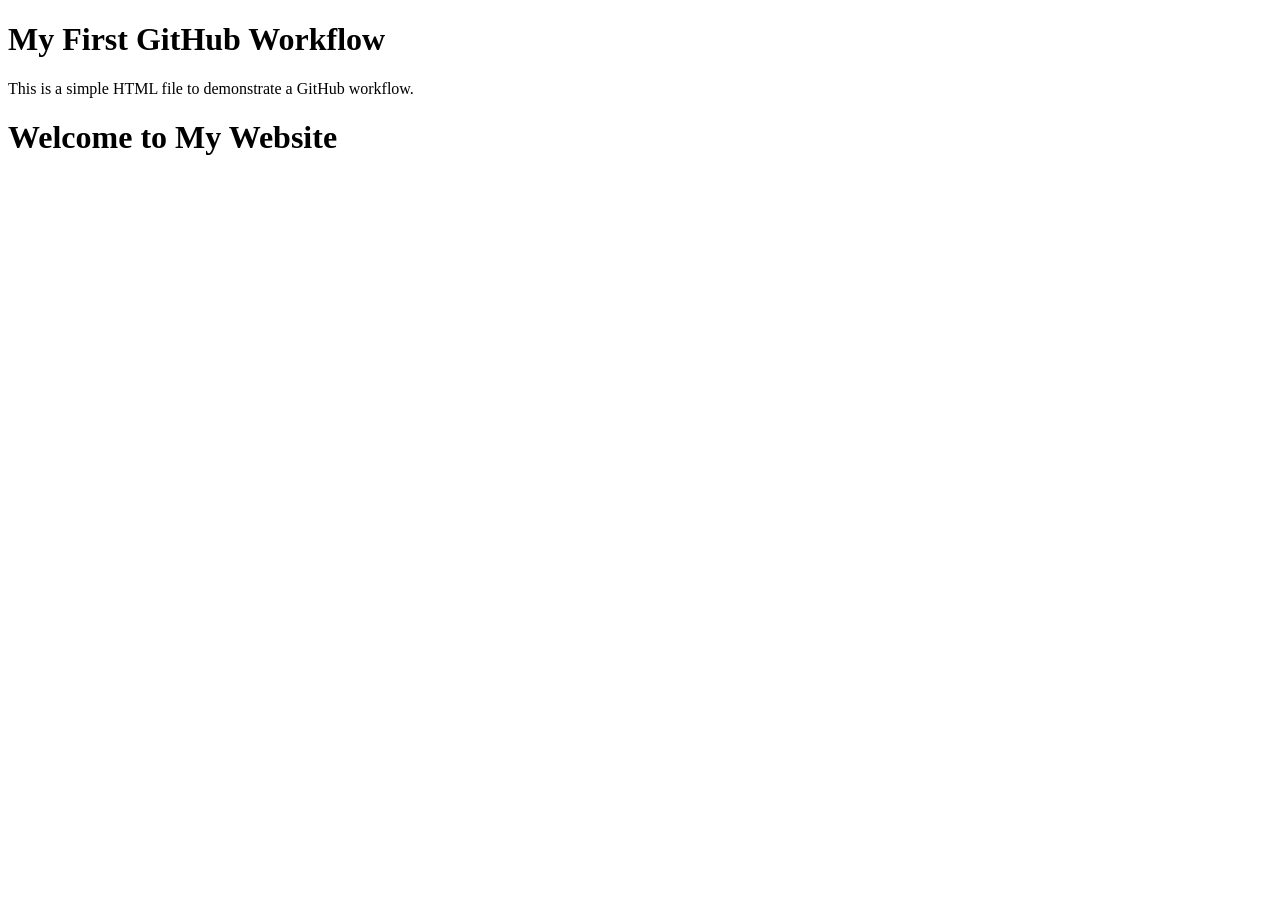
<file: index.html>
<!DOCTYPE html>
<html lang="en">
  <head>
    <meta charset="UTF-8" />
    <meta name="viewport" content="width=device-width, initial-scale=1.0" />
    <title>Document</title>
  </head>
  <body>
    <h1>My First GitHub Workflow</h1>
    <p>This is a simple HTML file to demonstrate a GitHub workflow.</p>
    <h1>Welcome to My Website</h1>
  </body>
</html>
</file>
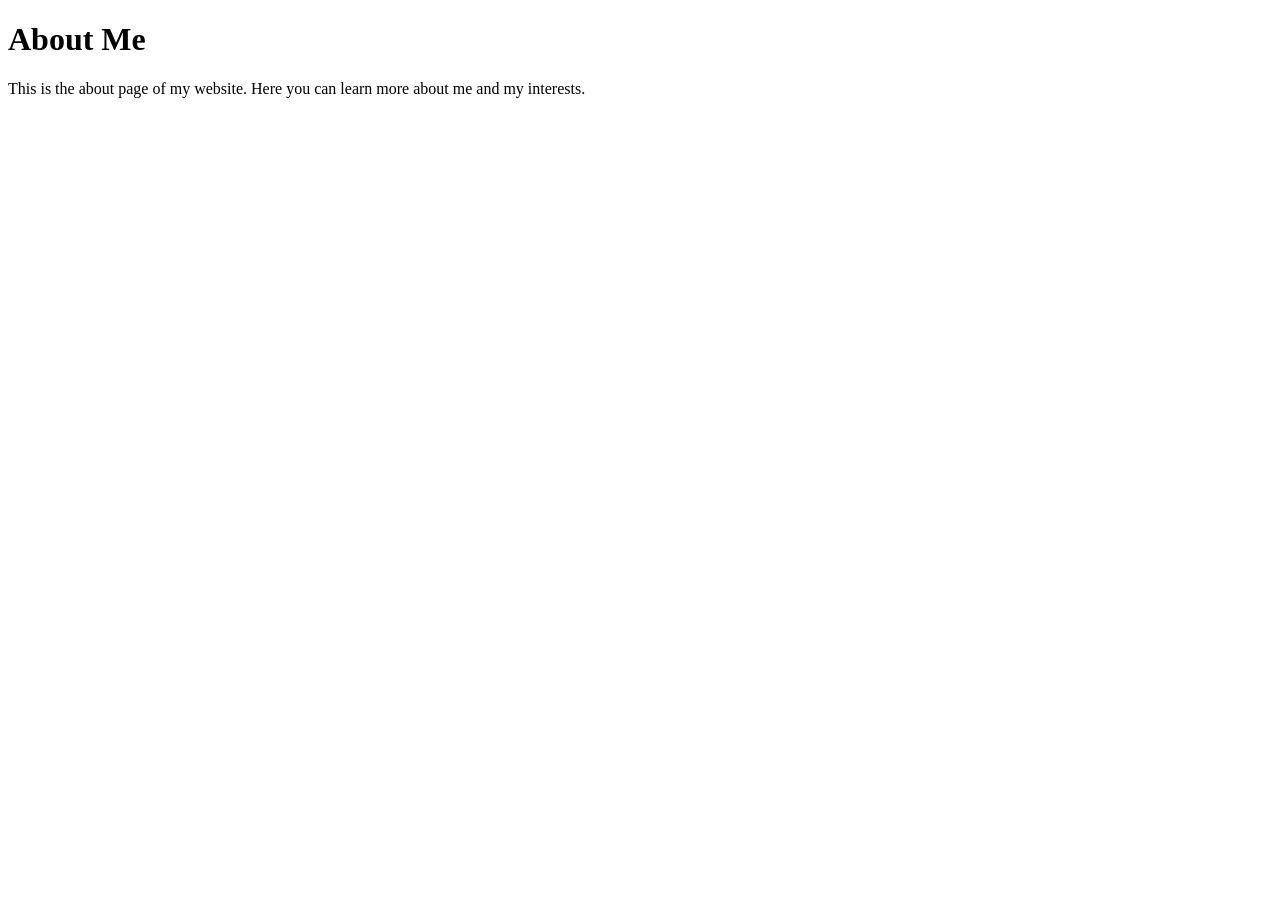
<file: about.html>
<!doctype html>
<html lang="en">
  <head>
    <meta charset="UTF-8" />
    <meta name="viewport" content="width=device-width, initial-scale=1.0" />
    <title>About</title>
  </head>
  <body>
    <h1>About Me</h1>
    <p>
      This is the about page of my website. Here you can learn more about me and
      my interests.
    </p>
  </body>
</html>
</file>
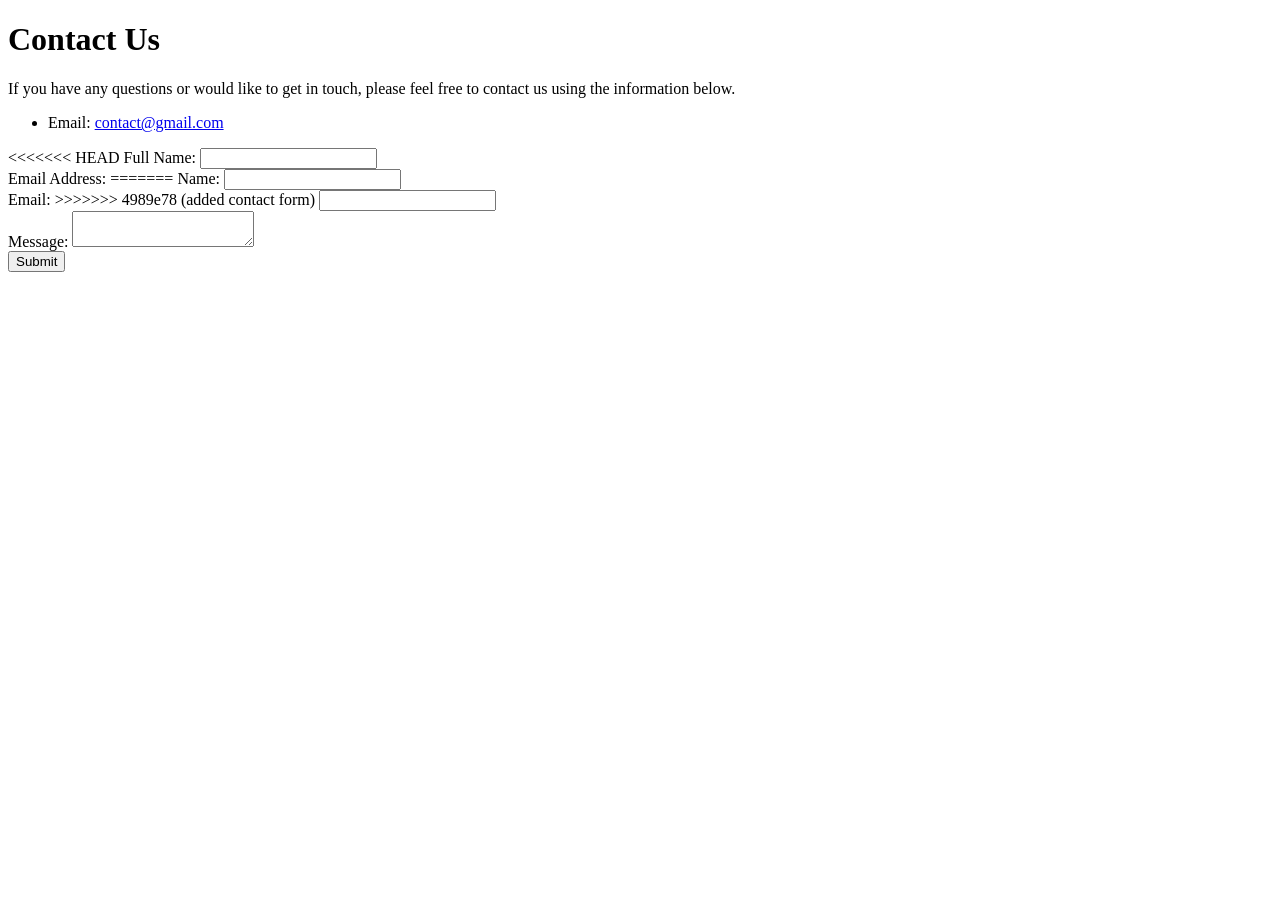
<file: contact.html>
<!doctype html>
<html lang="en">
  <head>
    <meta charset="UTF-8" />
    <meta name="viewport" content="width=device-width, initial-scale=1.0" />
    <title>Contact Us</title>
  </head>
  <body>
    <h1>Contact Us</h1>
    <p>
      If you have any questions or would like to get in touch, please feel free
      to contact us using the information below.
    </p>

    <ul>
      <li>
        Email:
        <a href="mailto:contact@gmail.com">contact@gmail.com</a>
      </li>
    </ul>

    <form action="">
<<<<<<< HEAD
      <label for="name">Full Name:</label>
      <input type="text" id="fullname" name="fullname" required />
      <br />
      <label for="email">Email Address:</label>
=======
      <label for="name">Name:</label>
      <input type="text" id="name" name="name" required />
      <br />
      <label for="email">Email:</label>
>>>>>>> 4989e78 (added contact form)
      <input type="email" id="email" name="email" required />
      <br />
      <label for="message">Message:</label>
      <textarea id="message" name="message" required></textarea>
      <br />
      <button type="submit">Submit</button>
    </form>
  </body>
</html>
</file>
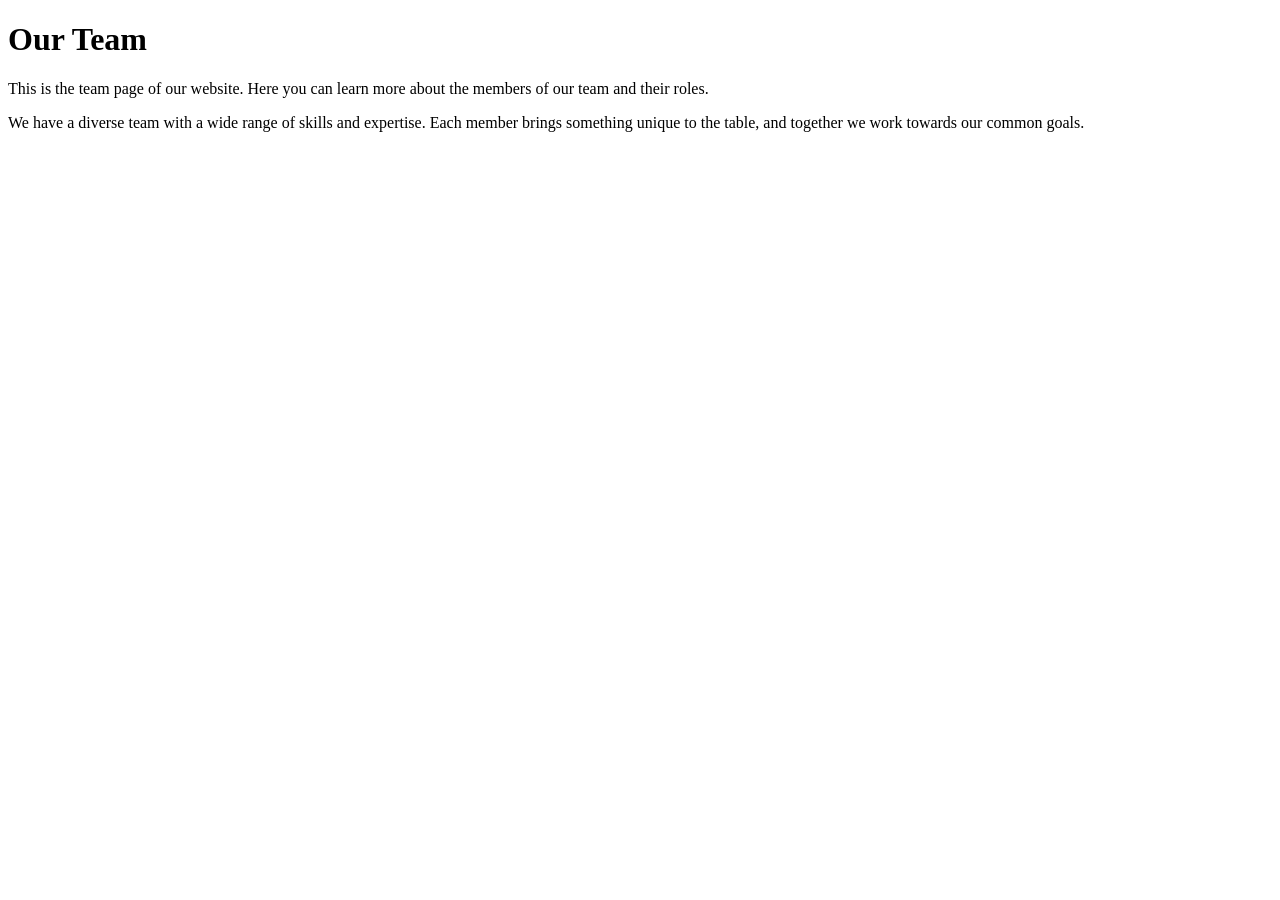
<file: team.html>
<!doctype html>
<html lang="en">
  <head>
    <meta charset="UTF-8" />
    <meta name="viewport" content="width=device-width, initial-scale=1.0" />
    <title>Team</title>
  </head>
  <body>
    <h1>Our Team</h1>
    <p>
      This is the team page of our website. Here you can learn more about the
      members of our team and their roles.
    </p>

    <p>
      We have a diverse team with a wide range of skills and expertise. Each
      member brings something unique to the table, and together we work towards
      our common goals.
    </p>
  </body>
</html>
</file>
